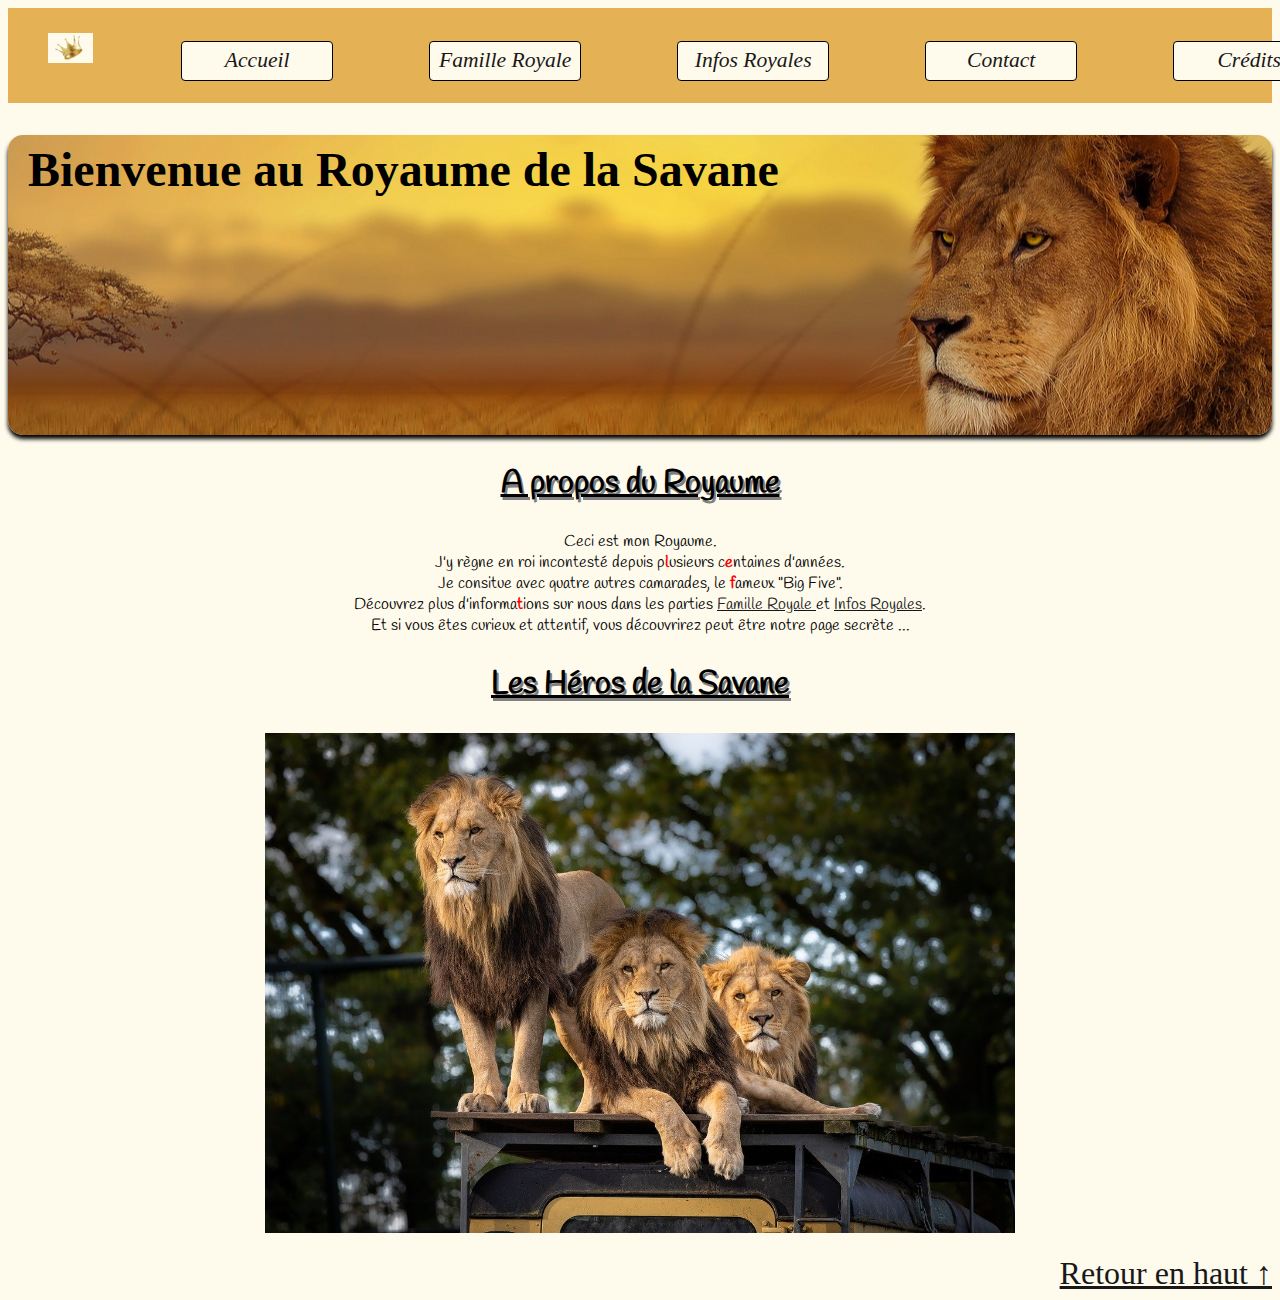
<file: index.html>
<!DOCTYPE html>
<html lang="fr">
  <head>
    <meta charset="utf-8" />
    <meta name="viewport" content="width=device-width" />
    <title>Web Development Tech Challenge</title>
    <link href="style.css" rel="stylesheet" type="text/css" />
    <link rel="preconnect" href="https://fonts.googleapis.com" />
    <link rel="preconnect" href="https://fonts.gstatic.com" crossorigin />
    <link
      href="https://fonts.googleapis.com/css2?family=Handlee&display=swap"
      rel="stylesheet"
    />
  </head>
  <body>
    <div id="bloc_page">
      <header id="header_home">
        <ul class="menu">
          <li><img src="images/logo2.png" height="30" alt="logo" /></li>
          <li><a href="index.html">Accueil</a></li>
          <li><a href="royal_family.html">Famille Royale</a></li>
          <li><a href="royal_infos.html">Infos Royales</a></li>
          <li><a href="contact.html">Contact</a></li>
          <li><a href="credits.html">Crédits</a></li>
        </ul>
      </header>

      <div id="banniere">
        <h1 id="main_title">
          Bienvenue au Royaume de la Savane
        </h1>
      </div>

      <section id="about">
        <h2>
          A propos du Royaume
        </h2>
        <p>
          Ceci est mon Royaume.<br />
          J'y règne en roi incontesté depuis p<span>l</span>usieurs
          c<span>e</span>ntaines d'années.<br />
          Je consitue avec quatre autres camarades, le <span>f</span>ameux "Big
          Five".<br />
          Découvrez plus d'informa<span>t</span>ions sur nous dans les parties
          <a href="royal_family.html">Famille Royale </a>et
          <a href="royal_infos.html">Infos Royales</a>.<br />
          Et si vous êtes curieux et attentif, vous découvrirez peut être notre
          page secrète ...
        </p>
      </section>

      <section id="heroes">
        <h2>
          Les Héros de la Savane
        </h2>
        <p><img src="images/lion2.jpg" height="500" alt="lions" /></p>
      </section>

      <footer><a href="#" class="btn btn-default">Retour en haut ↑</a></footer>
    </div>
  </body>
</html>
</file>
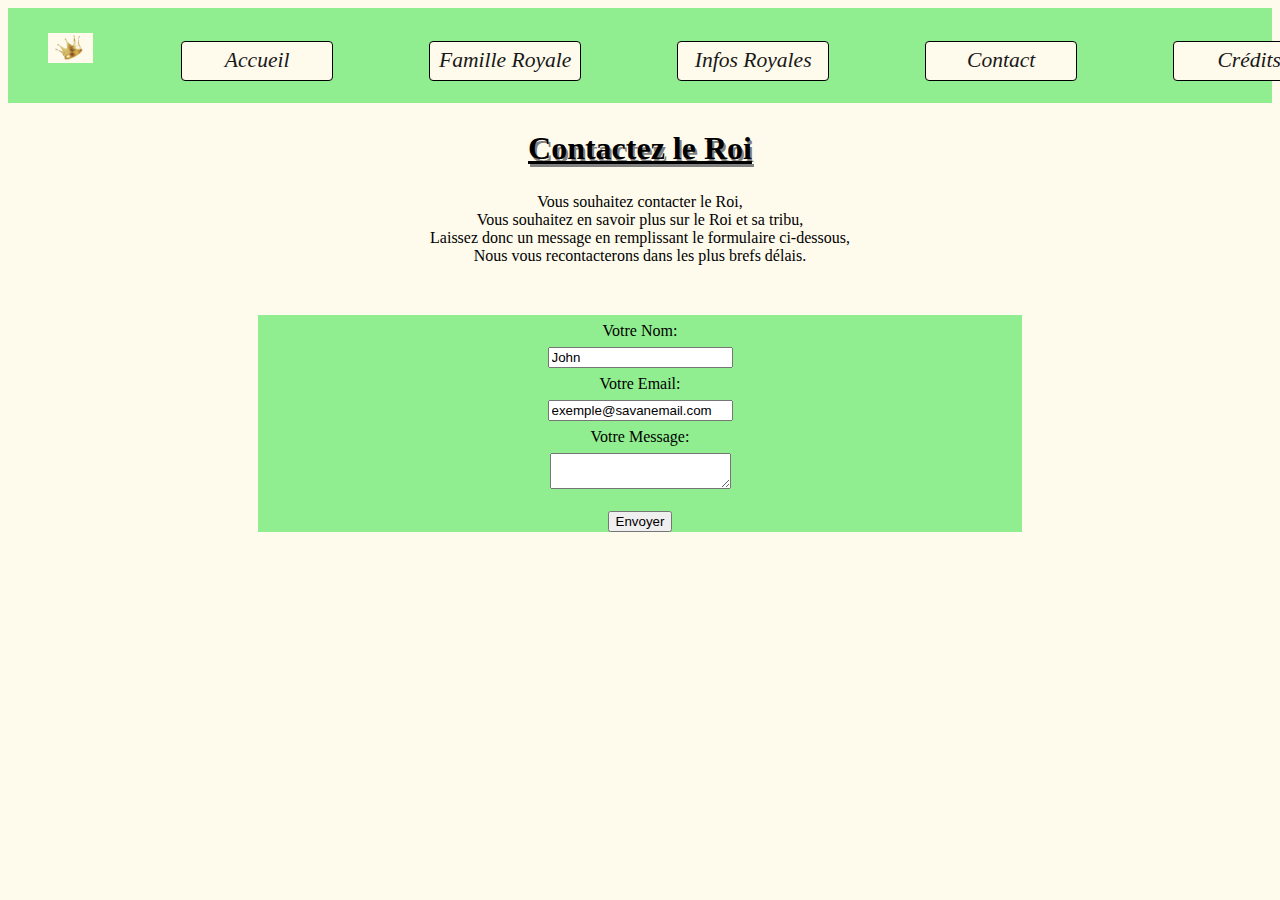
<file: contact.html>
<!DOCTYPE html>
<html lang="fr">
  <head>
    <meta charset="utf-8" />
    <meta name="viewport" content="width=device-width" />
    <title>Contact</title>
    <link href="style.css" rel="stylesheet" type="text/css" />
  </head>
  <body>
    <div id="bloc_page">
      <header id="header_contact">
        <ul>
          <li><img src="images/logo2.png" height="30" alt="logo" /></li>
          <li><a href="index.html">Accueil</a></li>
          <li><a href="royal_family.html">Famille Royale</a></li>
          <li><a href="royal_infos.html">Infos Royales</a></li>
          <li><a href="contact.html">Contact</a></li>
          <li><a href="credits.html">Crédits</a></li>
        </ul>
      </header>

      <section id="contact">
        <h2>Contactez le Roi</h2>
        <p>
          Vous souhaitez contacter le Roi, <br />
          Vous souhaitez en savoir plus sur le Roi et sa tribu,<br />
          Laissez donc un message en remplissant le formulaire ci-dessous,<br />
          Nous vous recontacterons dans les plus brefs délais.
        </p>

        <form id="contactForm">
          <label for="name">Votre Nom:</label><br />
          <input type="text" id="name" name="name" value="John" /><br />
          <label for="email"> Votre Email:</label><br />
          <input
            type="email"
            id="email"
            name="email"
            value="exemple@savanemail.com"
          /><br />
          <label for="message"> Votre Message:</label><br />
          <textarea id="message" name="message"></textarea>
          <br /><br />
          <input type="submit" value="Envoyer" />
        </form>
      </section>
    </div>
    <script src="script.js"></script>
  </body>
</html>
</file>
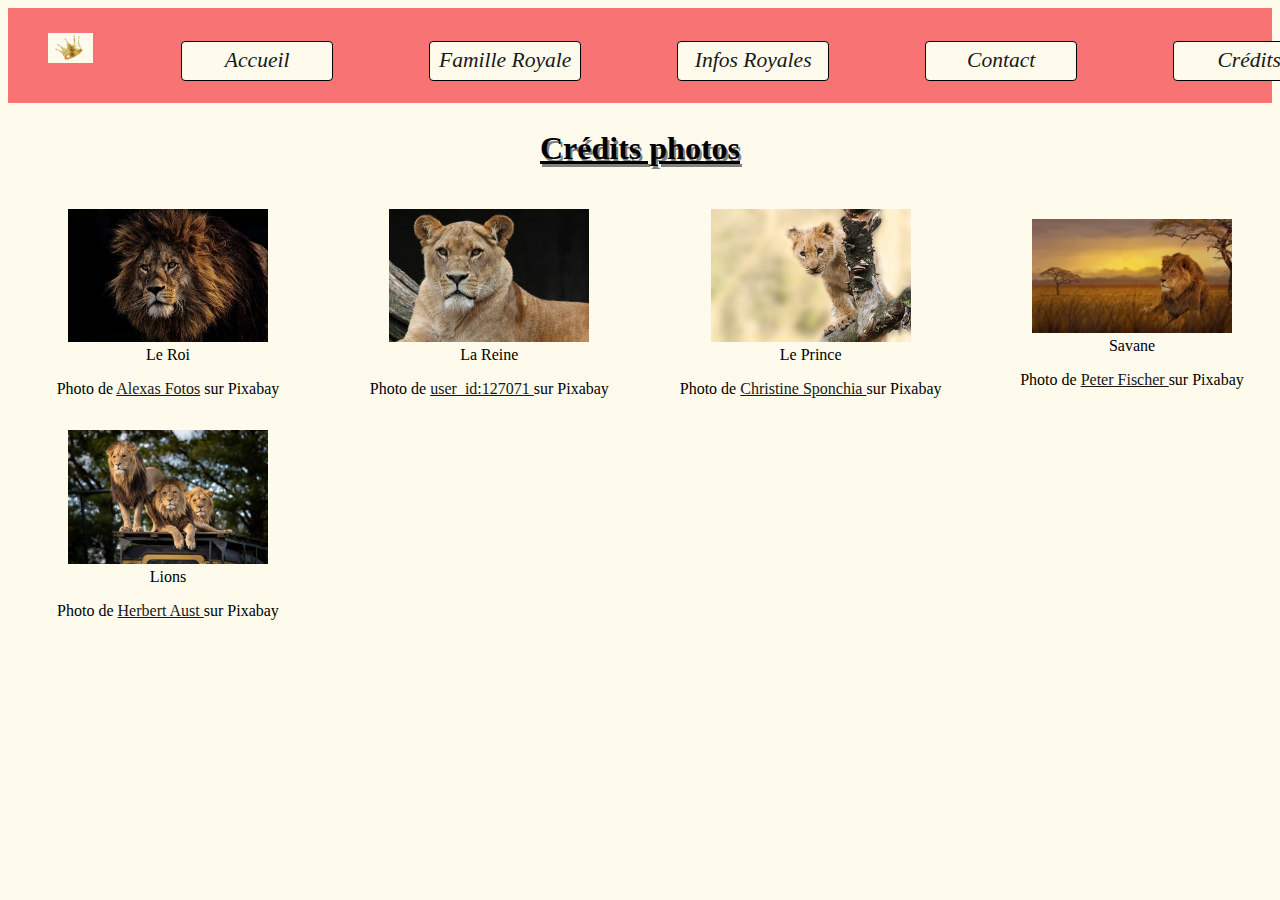
<file: credits.html>
<!DOCTYPE html>
<html lang="fr">
  <head>
    <meta charset="utf-8" />
    <meta name="viewport" content="width=device-width" />
    <title>Crédits</title>
    <link href="style.css" rel="stylesheet" type="text/css" />
  </head>
  <body>
    <div id="bloc_page">
      <header id="header_credits">
        <ul>
          <li><img src="images/logo2.png" height="30" alt="logo" /></li>
          <li><a href="index.html">Accueil</a></li>
          <li><a href="royal_family.html">Famille Royale</a></li>
          <li><a href="royal_infos.html">Infos Royales</a></li>
          <li><a href="contact.html">Contact</a></li>
          <li><a href="credits.html">Crédits</a></li>
        </ul>
      </header>

      <section id="credits">
        <h2>Crédits photos</h2>

        <div class="flex-container">
          <div>
            <figure>
              <img src="images/lion.jpg" alt="King" width="200" title="lion" />
              <figcaption>Le Roi</figcaption>
            </figure>
            <p>
              Photo de
              <a href="https://pixabay.com/users/alexas_fotos-686414/"
                >Alexas Fotos</a
              >
              sur Pixabay
            </p>
          </div>

          <div>
            <figure>
              <img
                src="images/lionne.jpg"
                alt="Lionne"
                width="200"
                title="lionne"
              />
              <figcaption>La Reine</figcaption>
            </figure>
            <p>
              Photo de
              <a href="https://pixabay.com/users/127071-127071/"
                >user_id:127071 </a
              >sur Pixabay
            </p>
          </div>

          <div>
            <figure>
              <img
                src="images/lionceau.jpg"
                alt="lionceau"
                width="200"
                title="Le Prince"
              />
              <figcaption>Le Prince</figcaption>
            </figure>
            <p>
              Photo de
              <a href="https://pixabay.com/users/sponchia-443272/"
                >Christine Sponchia </a
              >sur Pixabay
            </p>
          </div>

          <div>
            <figure>
              <img
                src="images/savane.jpg"
                alt="savane"
                width="200"
                title="savane"
              />
              <figcaption>Savane</figcaption>
            </figure>
            <p>
              Photo de
              <a href="https://pixabay.com/users/papafox-7788876/"
                >Peter Fischer </a
              >sur Pixabay
            </p>
          </div>

          <div>
            <figure>
              <img
                src="images/lion2.jpg"
                alt="lions"
                width="200"
                title="lions"
              />
              <figcaption>Lions</figcaption>
            </figure>
            <p>
              Photo de
              <a href="https://pixabay.com/users/herbert2512-2929941/"
                >Herbert Aust </a
              >sur Pixabay
            </p>
          </div>
        </div>
      </section>
    </div>
  </body>
</html>
</file>
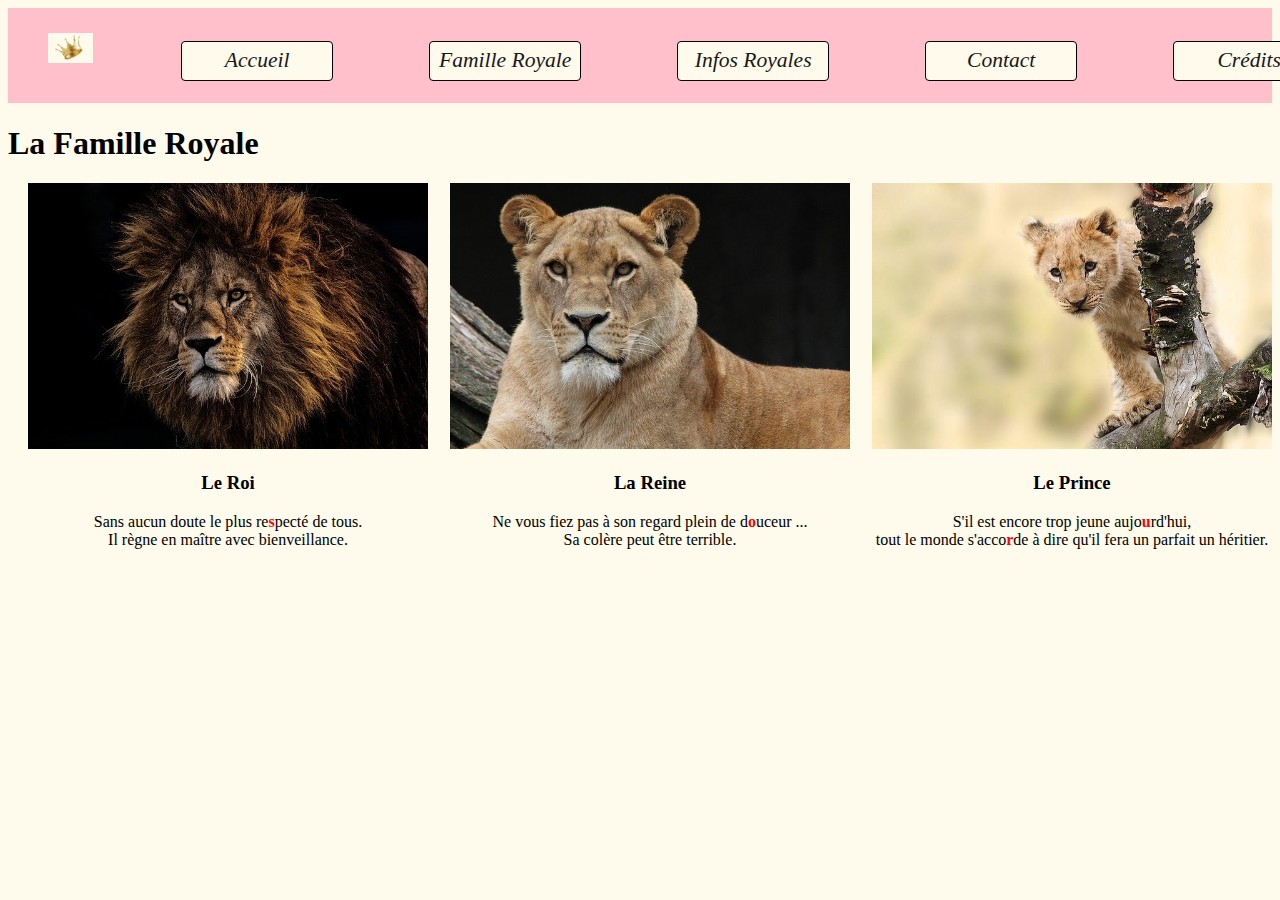
<file: royal_family.html>
<!DOCTYPE html>
<html lang="fr">
  <head>
    <meta charset="utf-8" />
    <meta name="viewport" content="width=device-width" />
    <title>Famille Royale</title>
    <link href="style.css" rel="stylesheet" type="text/css" />
  </head>
  <body>
    <div id="bloc_page">
      <header id="header_royal_family">
        <ul>
          <li><img src="images/logo2.png" height="30" alt="logo" /></li>
          <li><a href="index.html">Accueil</a></li>
          <li><a href="royal_family.html">Famille Royale</a></li>
          <li><a href="royal_infos.html">Infos Royales</a></li>
          <li><a href="contact.html">Contact</a></li>
          <li><a href="credits.html">Crédits</a></li>
        </ul>
      </header>

      <section id="heroes">
        <h1>La Famille Royale</h1>

        <div class="flex-container">
          <div>
            <img src="images/lion.jpg" alt="King" width="400" title="lion" />
            <h3>Le Roi</h3>
            <p>
              Sans aucun doute le plus re<span>s</span>pecté de tous.<br />
              Il règne en maître avec bienveillance.
            </p>
          </div>

          <div>
            <img
              src="images/lionne.jpg"
              alt="Lionne"
              width="400"
              title="lionne"
            />
            <h3>La Reine</h3>
            <p>
              Ne vous fiez pas à son regard plein de d<span>o</span>uceur ...<br />
              Sa colère peut être terrible.
            </p>
          </div>

          <div>
            <img
              src="images/lionceau.jpg"
              alt="lionceau"
              width="400"
              title="Le Prince"
            />
            <h3>Le Prince</h3>
            <p>
              S'il est encore trop jeune aujo<span>u</span>rd'hui, <br />tout le
              monde s'acco<span>r</span>de à dire qu'il fera un parfait un
              héritier.
            </p>
          </div>
        </div>
      </section>
    </div>
  </body>
</html>
</file>
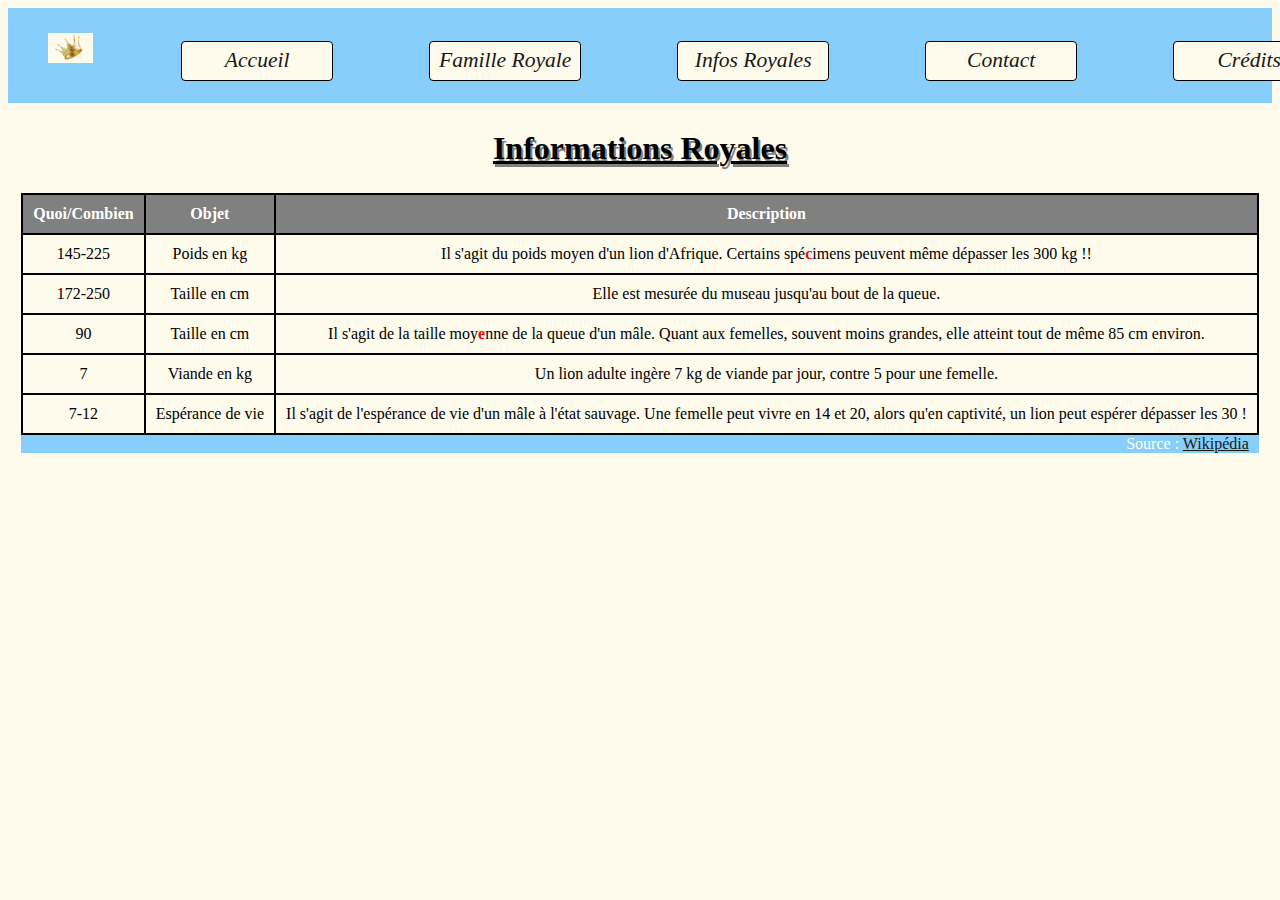
<file: royal_infos.html>
<!DOCTYPE html>
<html lang="fr">
  <head>
    <meta charset="utf-8" />
    <meta name="viewport" content="width=device-width" />
    <title>Infos Royales</title>
    <link href="style.css" rel="stylesheet" type="text/css" />
  </head>
  <body>
    <div id="bloc_page">
      <header id="header_infos_family">
        <ul>
          <li><img src="images/logo2.png" height="30" alt="logo" /></li>
          <li><a href="index.html">Accueil</a></li>
          <li><a href="royal_family.html">Famille Royale</a></li>
          <li><a href="royal_infos.html">Infos Royales</a></li>
          <li><a href="contact.html">Contact</a></li>
          <li><a href="credits.html">Crédits</a></li>
        </ul>
      </header>

      <section id="infos">
        <h2>Informations Royales</h2>
        <table>
          <caption>
            <a id="secretPage" href="secret_page.html">page secrète </a
            >Source :
            <a href="https://fr.wikipedia.org/wiki/Lion">Wikipédia</a>
          </caption>
          <thead>
            <tr>
              <th>Quoi/Combien</th>
              <th>Objet</th>
              <th>Description</th>
            </tr>
          </thead>
          <tbody>
            <tr>
              <td>145-225</td>
              <td>Poids en kg</td>
              <td>
                Il s'agit du poids moyen d'un lion d'Afrique. Certains
                spé<span>c</span>imens peuvent même dépasser les 300 kg !!
              </td>
            </tr>
            <tr>
              <td>172-250</td>
              <td>Taille en cm</td>
              <td>Elle est mesurée du museau jusqu'au bout de la queue.</td>
            </tr>
            <tr>
              <td>90</td>
              <td>Taille en cm</td>
              <td>
                Il s'agit de la taille moy<span>e</span>nne de la queue d'un
                mâle. Quant aux femelles, souvent moins grandes, elle atteint
                tout de même 85 cm environ.
              </td>
            </tr>
            <tr>
              <td>7</td>
              <td>Viande en kg</td>
              <td>
                Un lion adulte ingère 7 kg de viande par jour, contre 5 pour une
                femelle.
              </td>
            </tr>
            <tr>
              <td>7-12</td>
              <td>Espérance de vie</td>
              <td>
                Il s'agit de l'espérance de vie d'un mâle à l'état sauvage. Une
                femelle peut vivre en 14 et 20, alors qu'en captivité, un lion
                peut espérer dépasser les 30 !
              </td>
            </tr>
          </tbody>
        </table>
      </section>
    </div>
  </body>
</html>
</file>
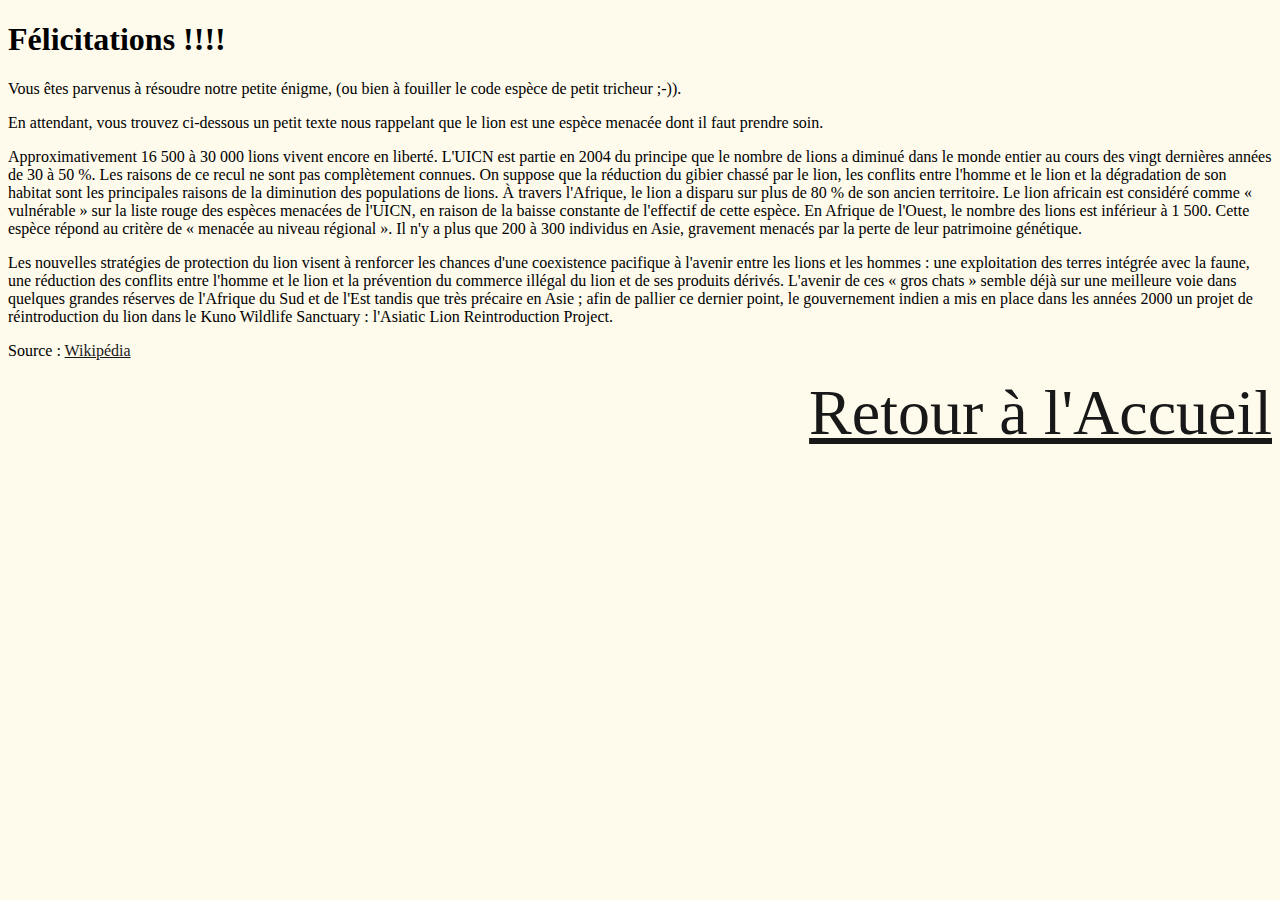
<file: secret_page.html>
<!DOCTYPE html>
<html lang="fr">
  <head>
    <meta charset="utf-8" />
    <meta name="viewport" content="width=device-width" />
    <title>Secret Page !!</title>
    <link href="style.css" rel="stylesheet" type="text/css" />
  </head>
  <body>
    <h1>Félicitations !!!!</h1>
    <p>
      Vous êtes parvenus à résoudre notre petite énigme, (ou bien à fouiller le
      code espèce de petit tricheur ;-)).
    </p>
    <p>
      En attendant, vous trouvez ci-dessous un petit texte nous rappelant que le
      lion est une espèce menacée dont il faut prendre soin.
    </p>
    <p>
      Approximativement 16 500 à 30 000 lions vivent encore en liberté. L'UICN
      est partie en 2004 du principe que le nombre de lions a diminué dans le
      monde entier au cours des vingt dernières années de 30 à 50 %. Les raisons
      de ce recul ne sont pas complètement connues. On suppose que la réduction
      du gibier chassé par le lion, les conflits entre l'homme et le lion et la
      dégradation de son habitat sont les principales raisons de la diminution
      des populations de lions. À travers l'Afrique, le lion a disparu sur plus
      de 80 % de son ancien territoire. Le lion africain est considéré comme «
      vulnérable » sur la liste rouge des espèces menacées de l'UICN, en raison
      de la baisse constante de l'effectif de cette espèce. En Afrique de
      l'Ouest, le nombre des lions est inférieur à 1 500. Cette espèce répond au
      critère de « menacée au niveau régional ». Il n'y a plus que 200 à 300
      individus en Asie, gravement menacés par la perte de leur patrimoine
      génétique.
    </p>

    <p>
      Les nouvelles stratégies de protection du lion visent à renforcer les
      chances d'une coexistence pacifique à l'avenir entre les lions et les
      hommes : une exploitation des terres intégrée avec la faune, une réduction
      des conflits entre l'homme et le lion et la prévention du commerce illégal
      du lion et de ses produits dérivés. L'avenir de ces « gros chats » semble
      déjà sur une meilleure voie dans quelques grandes réserves de l'Afrique du
      Sud et de l'Est tandis que très précaire en Asie ; afin de pallier ce
      dernier point, le gouvernement indien a mis en place dans les années 2000
      un projet de réintroduction du lion dans le Kuno Wildlife Sanctuary :
      l'Asiatic Lion Reintroduction Project.
    </p>

    <p>
      Source :
      <a href="https://fr.wikipedia.org/wiki/Lion#Protection">Wikipédia</a>
    </p>

    <footer><a id="backHome" href="index.html">Retour à l'Accueil</a></footer>
  </body>
</html>
</file>
<file: style.css>
body {
  background-color: #fefaec;
}

#bloc_page {
  width: 100%;
}

p {
  font-family: "Handlee", cursive;
}

header {
  display: flex;
  justify-content: space-between;
  align-items: center;
}

ul {
  list-style-type: none;
  display: flex;
  font-size: 0.9em;
  margin-top: 25px;
}

li {
  margin-right: 80px;
}

header a {
  display: block;
  font-size: 1.5em;
  color: #181818;
  padding-bottom: 3px;
  text-decoration: none;
  font-style: italic;
  border: 1px solid black;
  min-width: 150px;
  border-radius: 4px;
  margin: 0.5rem;
  padding: 0.4rem 0;
  text-align: center;
  background-color: #fefaec;
}

header a:hover {
  color: #760001;
  border-bottom: 3px solid #760001;
}

a {
  color: #181818;
}

a:hover {
  color: blue;
}

#banniere {
  background-image: url("images/savane.jpg");
  background-position: center;
  background-repeat: no-repeat;
  height: 300px;
  border-radius: 15px;
  box-shadow: 0px 4px 4px;
}

#main_title {
  font-size: 3em;
  position: relative;
  top: 7px;
  left: 20px;
}

footer {
  text-align: right;
  font-size: 2em;
}

#about h2,
#heroes h2,
#infos h2,
#contact h2,
#credits h2 {
  font-size: 2em;
  text-decoration: underline;
  text-align: center;
  font-family: "Handlee", cursive;
  text-shadow: 2px 3px gray;
}

#about p,
#heroes p,
#contact p,
#credits p {
  text-align: center;
}

.flex-container {
  display: flex;
  justify-content: space-between;
  align-items: center;
  margin-left: 20px;
  flex-wrap: wrap;
}

h3 {
  text-align: center;
  font-family: "Handlee", cursive;
}

table {
  border-collapse: collapse;
  text-align: center;
  caption-side: bottom;
  margin: auto;
}

th,
td {
  border: 2px solid black;
  padding: 10px;
  font-family: "Handlee", cursive;
}

table th {
  background-color: gray;
  color: white;
}

caption {
  text-align: right;
  background-color: lightskyblue;
  color: white;
  padding-right: 10px;
}

form {
  text-align: center;
  background-color: lightgreen;
  margin-top: 50px;
  margin-left: 250px;
  margin-right: 250px;
}

label {
  line-height: 2;
}

figcaption {
  text-align: center;
  font-family: "Handlee", cursive;
}

#header_home {
  background-color: rgb(228, 177, 84);
}

#header_infos_family {
  background-color: lightskyblue;
}

#header_royal_family {
  background-color: pink;
}

#header_contact {
  background-color: lightgreen;
}

#header_credits {
  background-color: rgb(248, 115, 115);
}

span {
  font-weight: bold;
  color: red;
}

#secretPage {
  text-decoration: none;
  color: lightskyblue;
}

#backHome {
  font-size: 2em;
}

@media all and (max-width: 1024px) {
  ul {
    flex-direction: column;
  }
}
</file>
